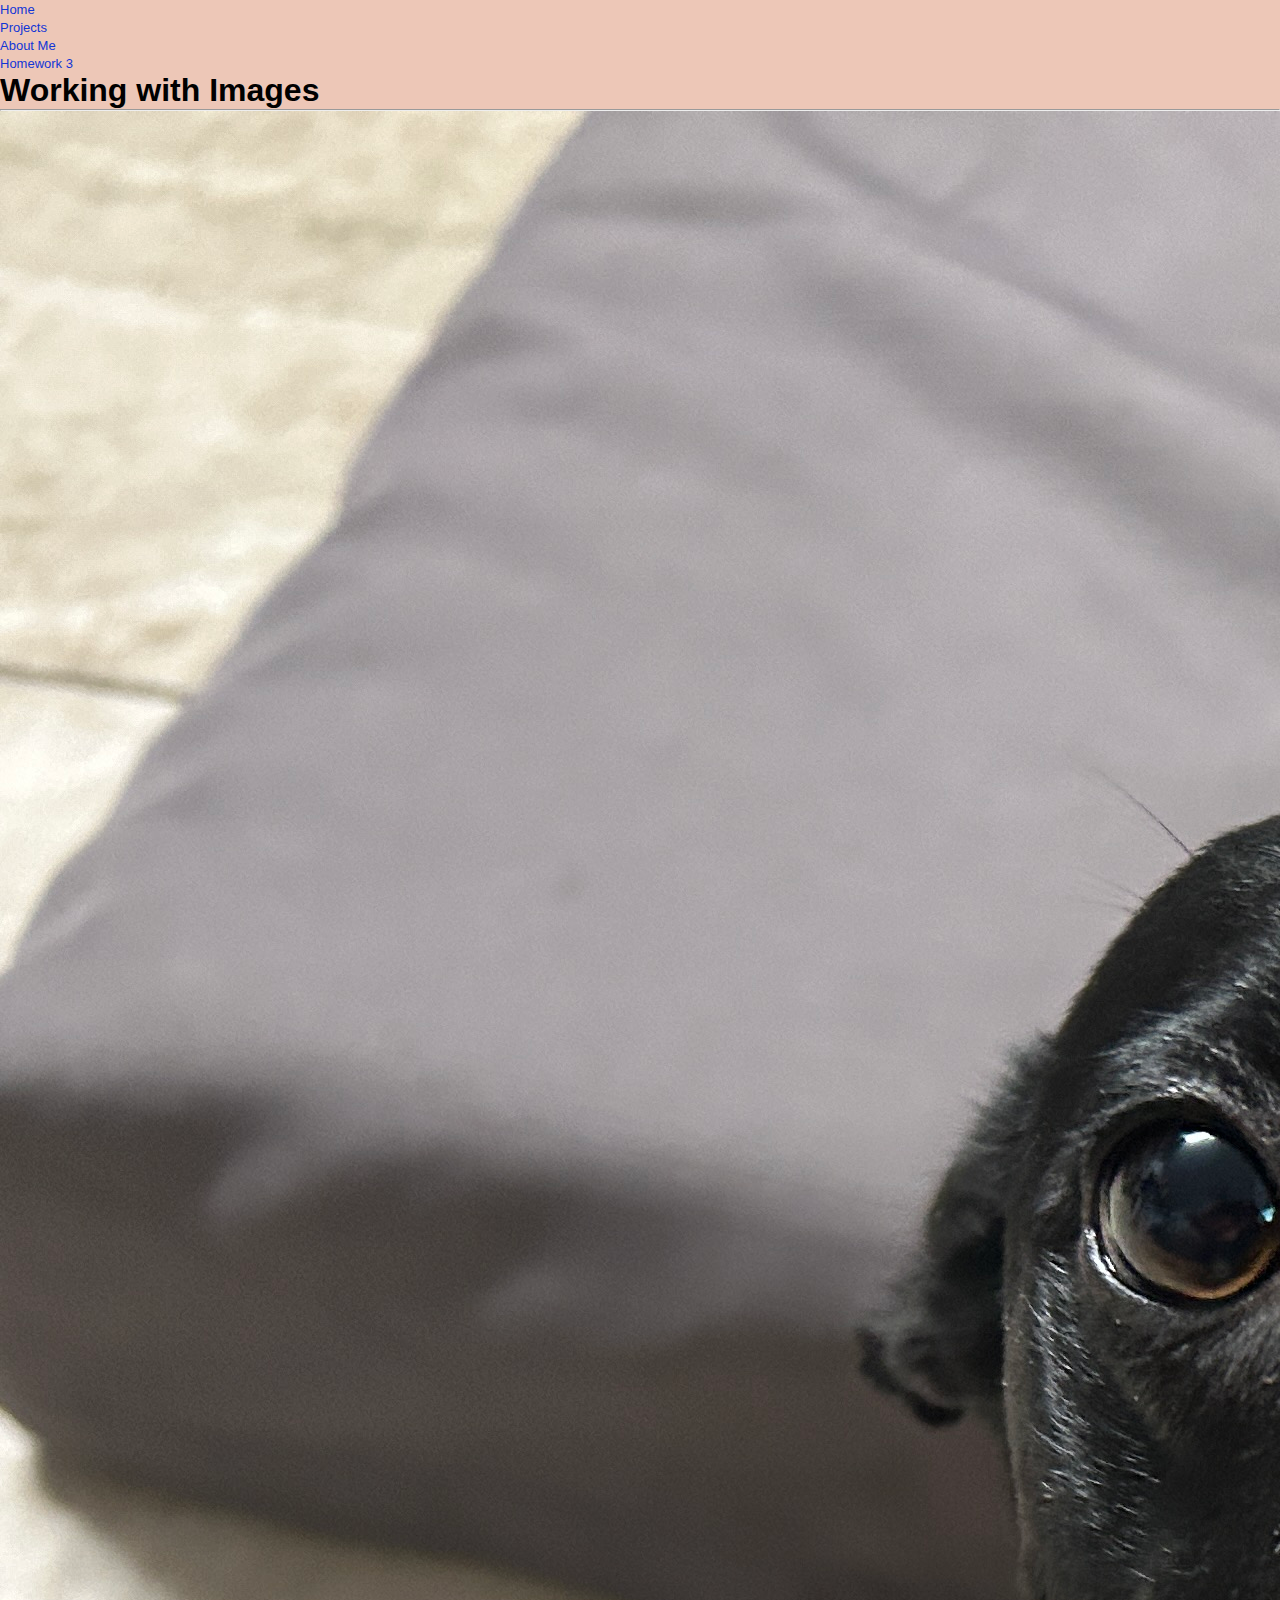
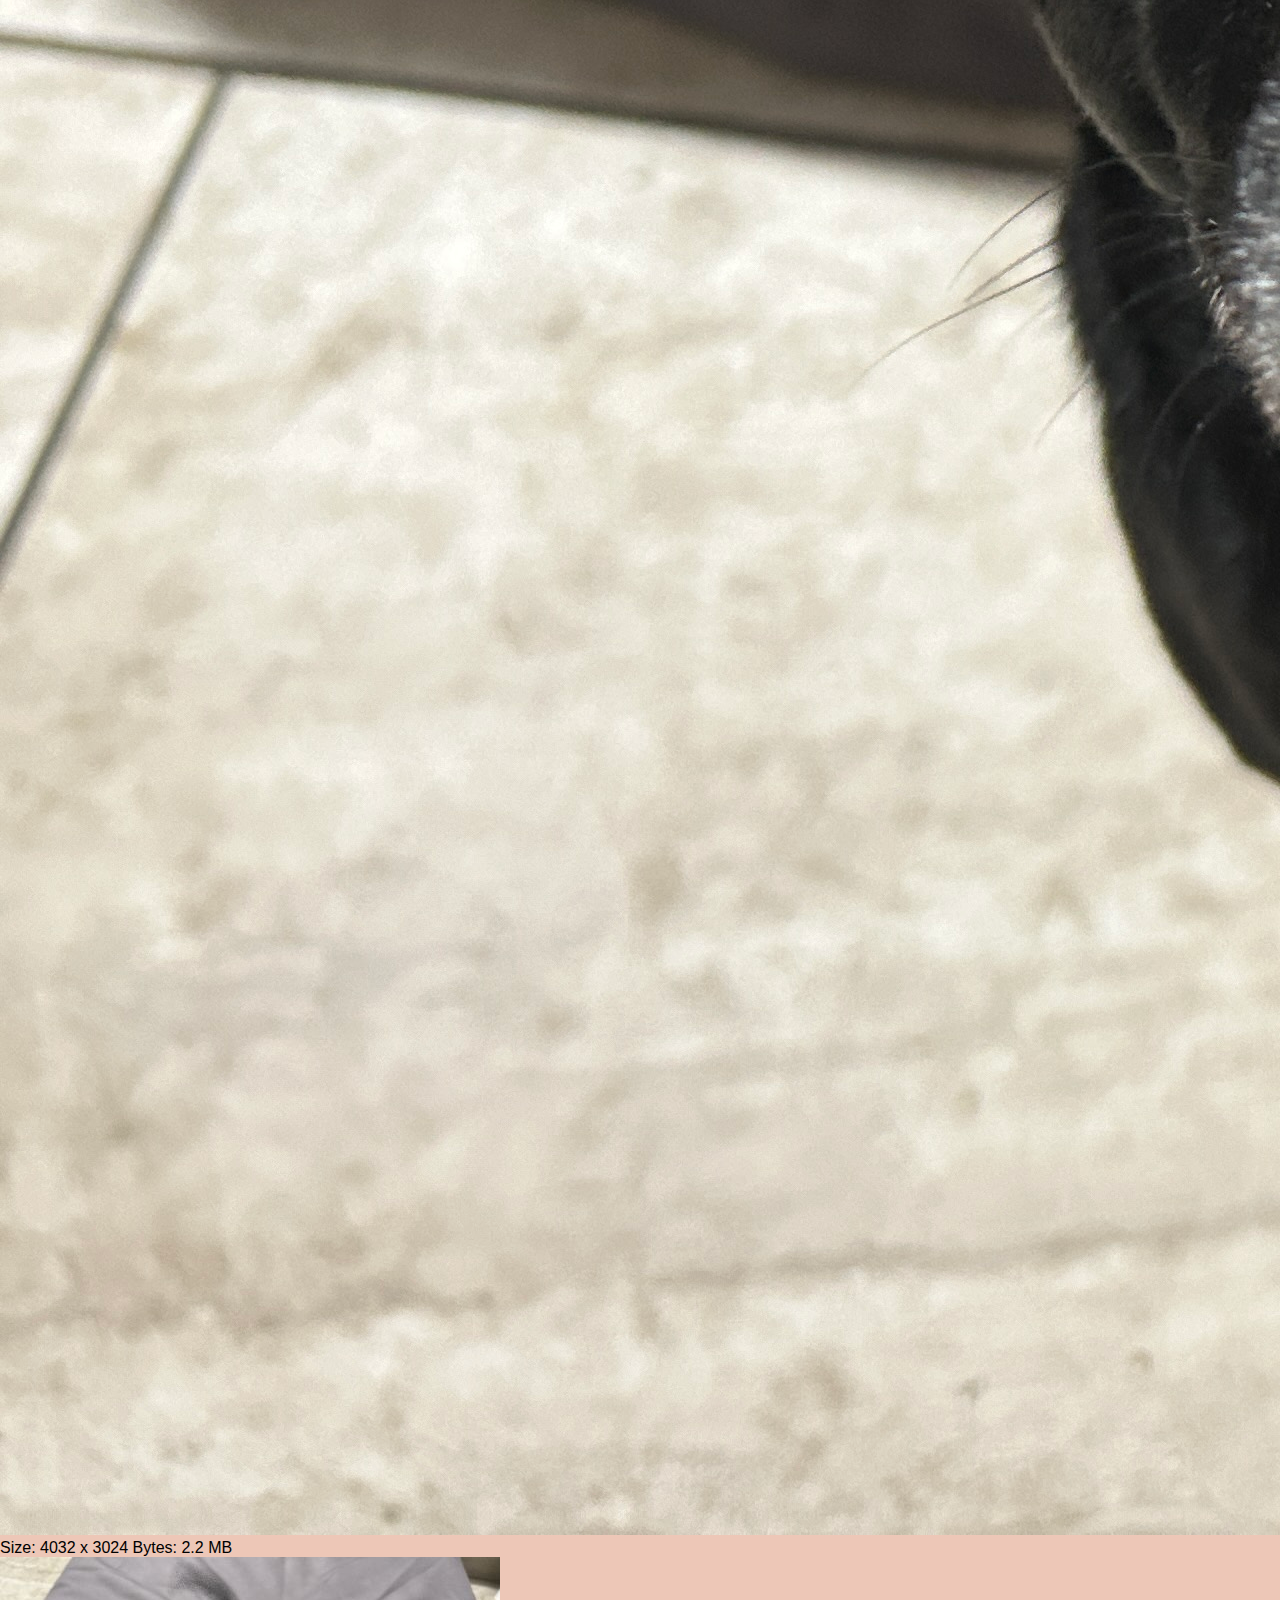
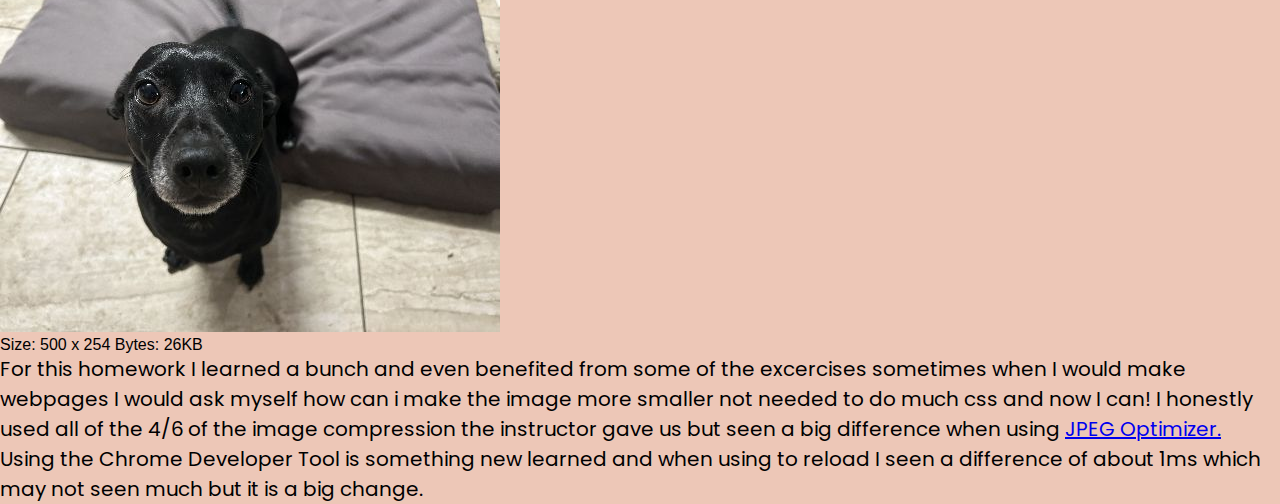
<file: hw3.html>
<!doctypehtml><html lang=en><script async src="https://www.googletagmanager.com/gtag/js?id=G-6035FXNYJG"></script><script>function gtag(){dataLayer.push(arguments)}window.dataLayer=window.dataLayer||[],gtag("js",new Date),gtag("config","G-6035FXNYJG")</script><meta charset=utf-8><meta content="IE=edge"http-equiv=X-UA-Compatible><meta content=""name=description><meta content="width=device-width,initial-scale=1"name=viewport><link href=css/styles.css rel=stylesheet><link href=https://fonts.googleapis.com rel=preconnect><link href=https://fonts.gstatic.com rel=preconnect crossorigin><link href=https://fonts.googleapis.com rel=preconnect><link href=https://fonts.gstatic.com rel=preconnect crossorigin><link href="https://fonts.googleapis.com/css2?family=Borel&family=Dancing+Script:wght@600&family=Poppins:wght@100&display=swap"rel=stylesheet><link href=https://cdn.jsdelivr.net/npm/bootstrap@4.1.3/dist/css/bootstrap.min.css rel=stylesheet crossorigin=anonymous integrity=sha384-MCw98/SFnGE8fJT3GXwEOngsV7Zt27NXFoaoApmYm81iuXoPkFOJwJ8ERdknLPMO><link href=https://cdnjs.cloudflare.com/ajax/libs/font-awesome/4.7.0/css/font-awesome.min.css rel=stylesheet><title>My SWE Portfolio</title><div><nav><div class=logo></div><ul class=nav-links><li><a href=index.html>Home</a><li><a href=projects.html>Projects</a><li><a href=about-me.html>About Me</a><li><a href=hw3.html>Homework 3</a></ul></nav></div><h1>Working with Images</h1><hr><figure><img alt="My dog a terrier mix with pitbull"src=images/originalchunkyJPG.JPG><figcaption>Size: 4032 x 3024 Bytes: 2.2 MB</figcaption></figure><figure><img alt="My dog a terrier mix with pitbull"src=images/jpeg-optimizer_Chunkcomp.jpg><figcaption>Size: 500 x 254 Bytes: 26KB</figcaption></figure><p>For this homework I learned a bunch and even benefited from some of the excercises sometimes when I would make webpages I would ask myself how can i make the image more smaller not needed to do much css and now I can! I honestly used all of the 4/6 of the image compression the instructor gave us but seen a big difference when using <a href=https://jpeg-optimizer.com/ >JPEG Optimizer.</a><p>Using the Chrome Developer Tool is something new learned and when using to reload I seen a difference of about 1ms which may not seen much but it is a big change.
</file>
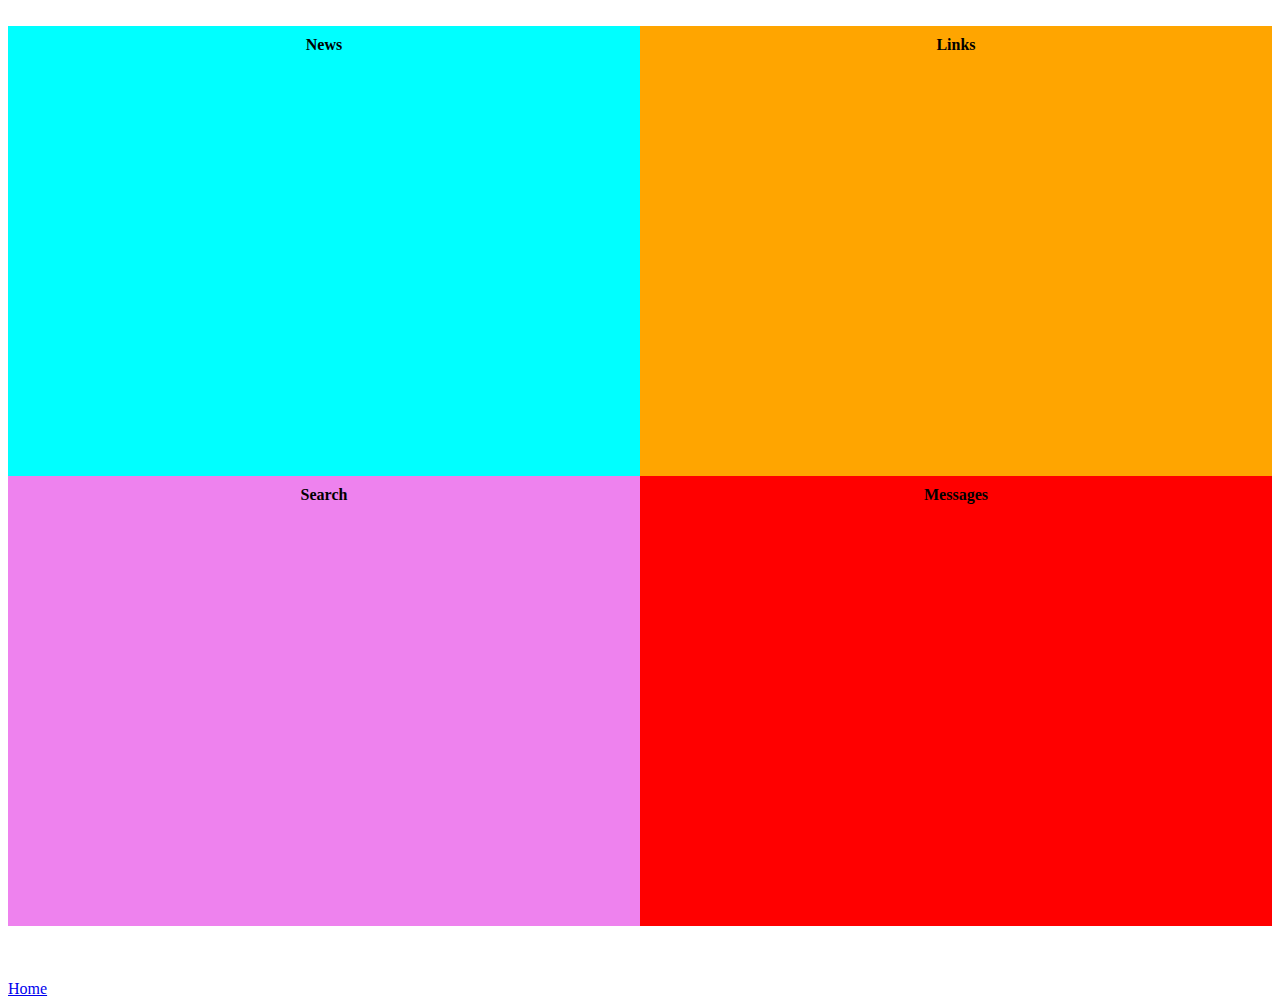
<file: hw4part1.html>
<!DOCTYPE html>

<html lang="en">
  <head>
            <!-- Google tag (gtag.js) -->
<script async src="https://www.googletagmanager.com/gtag/js?id=G-6035FXNYJG"></script>
<script>
  window.dataLayer = window.dataLayer || [];
  function gtag(){dataLayer.push(arguments);}
  gtag('js', new Date());

  gtag('config', 'G-6035FXNYJG');
</script>
    <meta charset="utf-8" >
    <meta http-equiv="X-UA-Compatible" content="IE=edge" >
<meta name="description" content="working with grids in CNIT 132A">
    <meta name="viewport" content="width=device-width, initial-scale=1" >
    <link rel="preconnect" href="https://fonts.googleapis.com" >
    <link rel="preconnect" href="https://fonts.gstatic.com" crossorigin >
    <link rel="preconnect" href="https://fonts.googleapis.com" >
    <link rel="preconnect" href="https://fonts.gstatic.com" crossorigin >
    <link
      href="https://fonts.googleapis.com/css2?family=Borel&family=Dancing+Script:wght@600&family=Poppins:wght@100&display=swap"
      rel="stylesheet"
    >
    <link rel="stylesheet" href="https://cdn.jsdelivr.net/npm/bootstrap@4.1.3/dist/css/bootstrap.min.css" integrity="sha384-MCw98/SFnGE8fJT3GXwEOngsV7Zt27NXFoaoApmYm81iuXoPkFOJwJ8ERdknLPMO" crossorigin="anonymous">
    <link  rel="stylesheet" href="https://cdnjs.cloudflare.com/ajax/libs/font-awesome/4.7.0/css/font-awesome.min.css">
    <title>Flexbox</title>
     <style>
     .page-layout {
         display: grid; 
         grid-template-columns: 1fr 1fr; 
         grid-template-rows: 50vh 50vh; 
      }
.news, .links, .search, .messages {
      padding: 10px;
	     text-align: center;
		 font-weight: 600;
	  }
.news {
	     background-color: cyan;
	  }
.links {
	     background-color: orange;
	  }
.search {
	     background-color: violet;
	  }
.messages {
	     background-color: red;
	  }
    </style>
</head>
<body>
 
<br> 
 
 
<div class="page-layout">
  <div class="news">News</div>
  <div class="links">Links</div>
  <div class="search">Search</div>
  <div class="messages">Messages</div>
</div>
   
    <br>
  <br>
  <br>

 
  <a href="assignments.html" class="button">Home</a>
  
  
  </body>
</html>
</file>
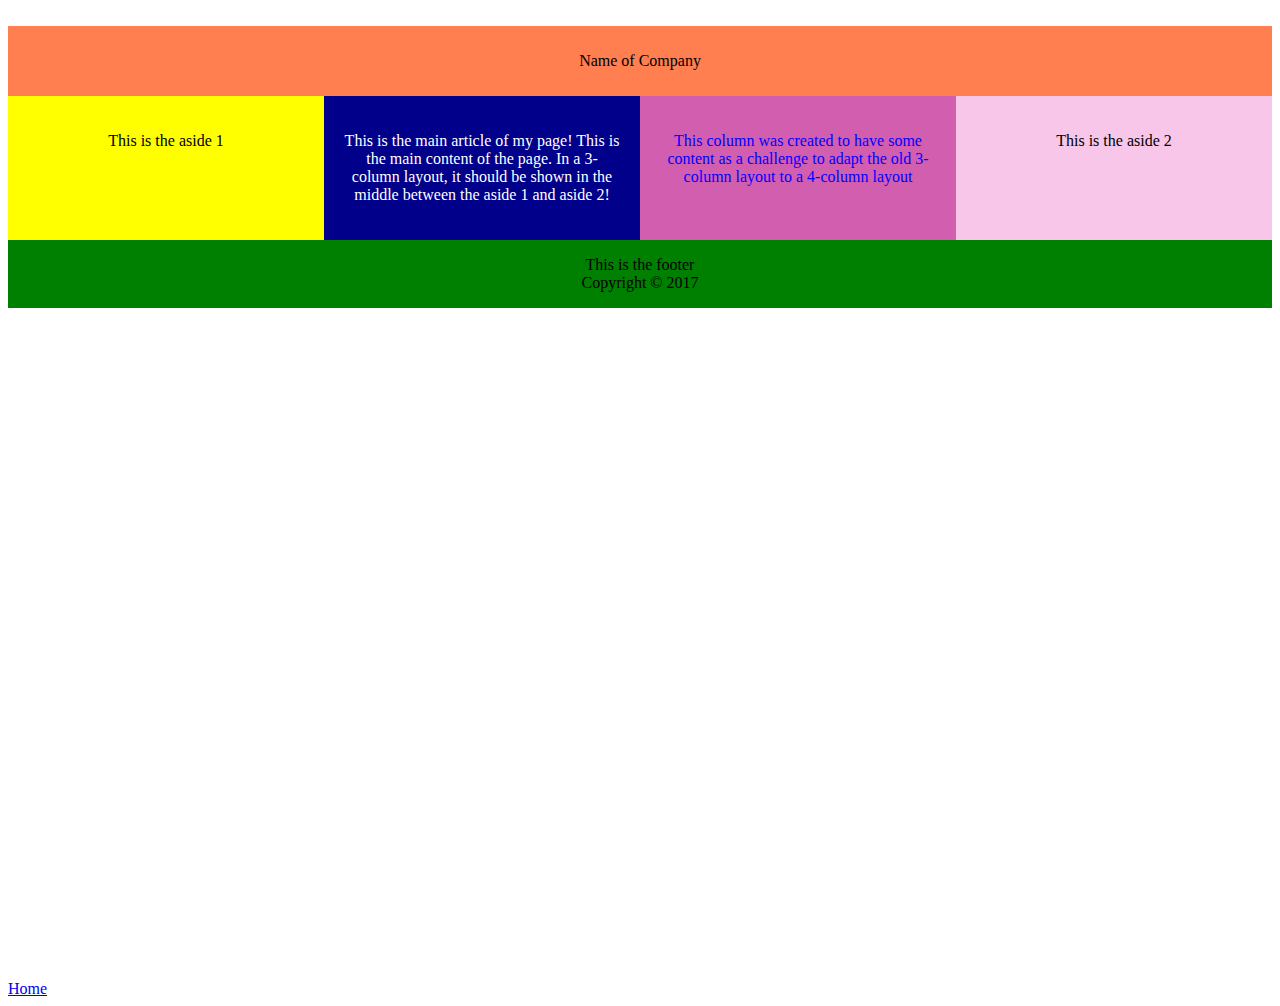
<file: hw4part2.html>
<!DOCTYPE html>

<html lang="en">
  <head>
            <!-- Google tag (gtag.js) -->
<script async src="https://www.googletagmanager.com/gtag/js?id=G-6035FXNYJG"></script>
<script>
  window.dataLayer = window.dataLayer || [];
  function gtag(){dataLayer.push(arguments);}
  gtag('js', new Date());

  gtag('config', 'G-6035FXNYJG');
</script>
    <meta charset="utf-8" >
    <meta http-equiv="X-UA-Compatible" content="IE=edge" >
<meta name="description" content="working with grids in CNIT 132A">
    <meta name="viewport" content="width=device-width, initial-scale=1" >
    <link rel="preconnect" href="https://fonts.googleapis.com" >
    <link rel="preconnect" href="https://fonts.gstatic.com" crossorigin >
    <link rel="preconnect" href="https://fonts.googleapis.com" >
    <link rel="preconnect" href="https://fonts.gstatic.com" crossorigin >
    <link
      href="https://fonts.googleapis.com/css2?family=Borel&family=Dancing+Script:wght@600&family=Poppins:wght@100&display=swap"
      rel="stylesheet"
    >
    <link rel="stylesheet" href="https://cdn.jsdelivr.net/npm/bootstrap@4.1.3/dist/css/bootstrap.min.css" integrity="sha384-MCw98/SFnGE8fJT3GXwEOngsV7Zt27NXFoaoApmYm81iuXoPkFOJwJ8ERdknLPMO" crossorigin="anonymous">
    
    <link  rel="stylesheet" href="https://cdnjs.cloudflare.com/ajax/libs/font-awesome/4.7.0/css/font-awesome.min.css">
    <title>Grid</title>
  <style> 
    .flex-container {
  display: flex;
  flex-direction: column;
  min-height: 100vh;
  text-align:center;
        }
header{
background-color: coral;
text-align: center;
padding: 10px;
}
.flex-container-2 {
    display: flex;
    flex-wrap: wrap;
    justify-content: space-between;
}

.aside-1,
.main,
.extra,
.aside-2 {
    flex: 1;
    width: 20%; 
    padding: 20px;
    box-sizing: border-box;
     }
     .aside-1{
       background-color:yellow;
       color:black;
     }
     .extra{
       background-color:#d15eaf;
       color:blue;
     }
     .aside-2{
       background-color:#f7c6e9;
       color: black; 
     }
.main{
    background-color: #00008b;
  color:white;
   
}
.footer-flex{
  background-color:green;
}
    </style>   
</head>
<body>
  
<br> 
 <div class="flex-container">
    <header class="header-hw4">
        <p>Name of Company</p>
    </header>

    <div class="flex-container-2">
        <aside class="aside-1">
            <p>This is the aside 1</p>
        </aside>

        <main class="main">
            <p>This is the main article of my page! This is the main content of the page. In a 3-column layout, it should be shown in the middle between the aside 1 and aside 2!</p>
        </main>

        <div class="extra">
            <p>This column was created to have some content as a challenge to adapt the old 3-column layout to a 4-column layout</p>
        </div>

        <aside class="aside-2">
            <p>This is the aside 2</p>
        </aside>
    </div>

    <footer class="footer-flex">
        <p>This is the footer<br>Copyright &copy; 2017</p>
    </footer>
</div>
    <br>
  <br>
  <br>
    
  <a href="assignments.html" class="button">Home</a>
  
  </body>
</html>
</file>
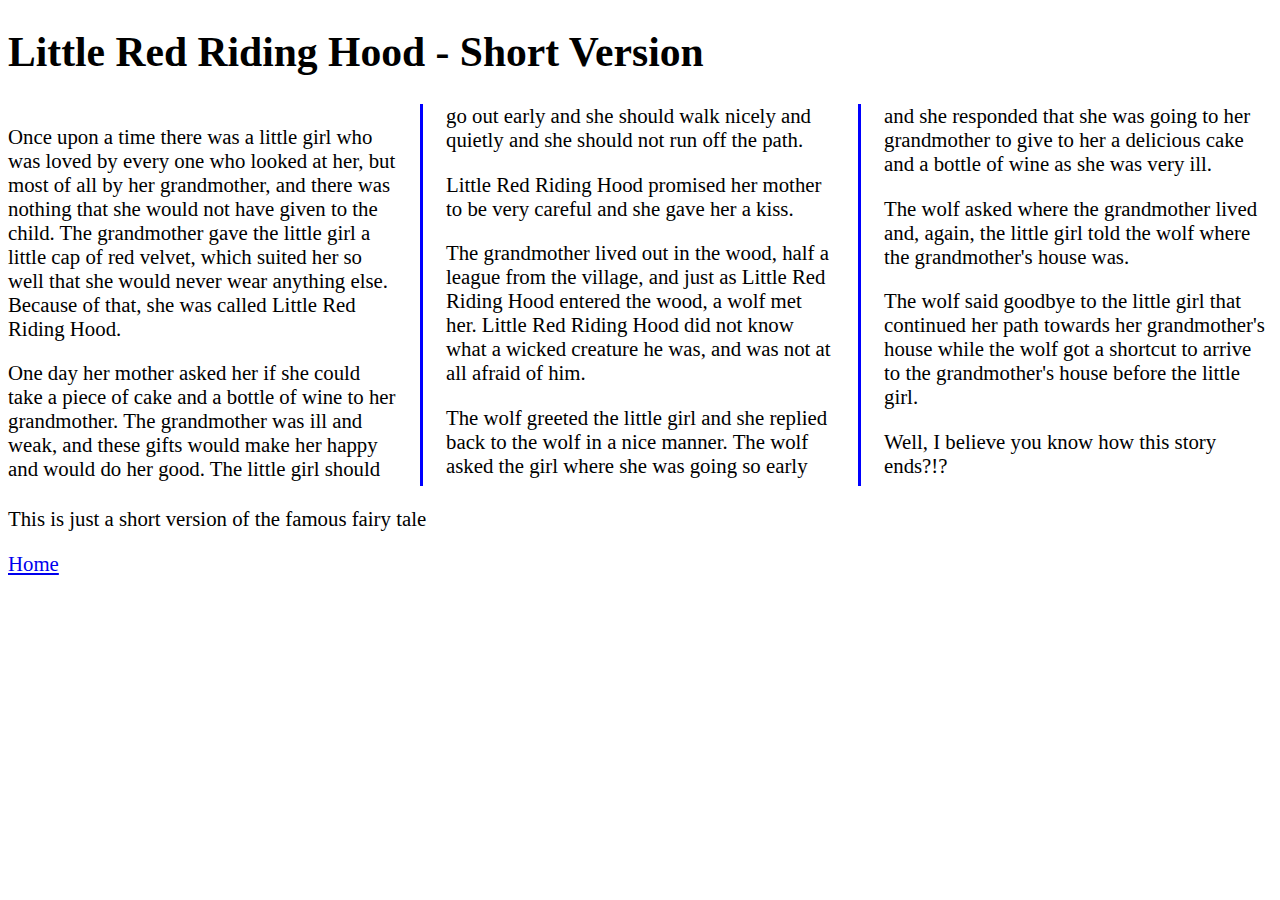
<file: hw4part3.html>
<!DOCTYPE html>
<html lang="en">
<head>
           <!-- Google tag (gtag.js) -->
<script async src="https://www.googletagmanager.com/gtag/js?id=G-6035FXNYJG"></script>
<script>
  window.dataLayer = window.dataLayer || [];
  function gtag(){dataLayer.push(arguments);}
  gtag('js', new Date());

  gtag('config', 'G-6035FXNYJG');
</script>
<title>Column Layout</title>
<meta charset="utf-8">
<meta name="description" content="Column layout">

<style>
   body {
      font-size: 1.3rem;
   }
   .threecol {
      column-count: 3;
      column-gap: 50px;
      column-rule: 3px solid blue;
   }
   .footer-h4 {
      text-align:center;
      font-style: italic;
   }
</style>
</head>
<body>
<h1>Little Red Riding Hood - Short Version</h1>
<main class="threecol">
<p>Once upon a time there was a little girl who was loved by every one who looked at her, but most of all by her grandmother, and there was nothing that she would not have given to the child. The grandmother gave the little girl a little cap of red velvet, which suited her so well that she would never wear anything else. Because of that, she was called Little Red Riding Hood.</p>
<p>One day her mother asked her if she could take a piece of cake and a bottle of wine to her grandmother. The grandmother was ill and weak, and these gifts would make her happy and would do her good. The little girl should go out early and she should walk nicely and quietly and she should not run off the path.</p>
<p>Little Red Riding Hood promised her mother to be very careful and she gave her a kiss.</p>
<p>The grandmother lived out in the wood, half a league from the village, and just as Little Red Riding Hood entered the wood, a wolf met her. Little Red Riding Hood did not know what a wicked creature he was, and was not at all afraid of him.</p>
<p>The wolf greeted the little girl and she replied back to the wolf in a nice manner. The wolf asked the girl where she was going so early and she responded that she was going to her grandmother to give to her a delicious cake and a bottle of wine as she was very ill.</p>
<p>The wolf asked where the grandmother lived and, again, the little girl told the wolf where the grandmother's house was.</p>
<p>The wolf said goodbye to the little girl that continued her path towards her grandmother's house while the wolf got a shortcut to arrive to the grandmother's house before the little girl.</p>
<p>Well, I believe you know how this story ends?!?</p>
</main>
<p class="footer-hw4">This is just a short version of the famous fairy tale</p>
  
<a href="assignments.html" class="button">Home</a>
</body>
</html>
</file>
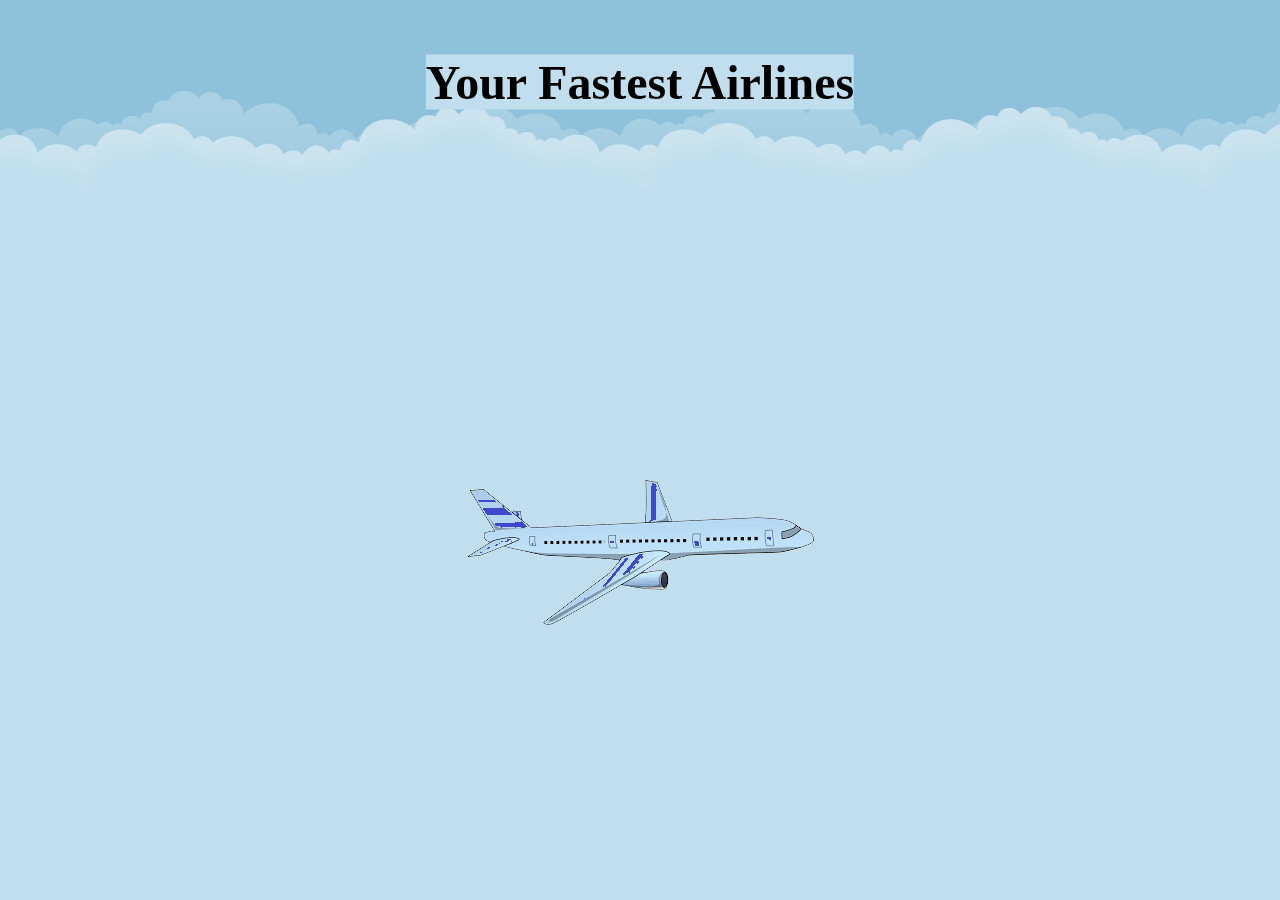
<file: hw7.html>
<!DOCTYPE html>
<html>
<head>
  <title>Flying plane</title>
  <meta name="description" content="airplane flying with CSS3 animation">
  <meta charset="utf-8">
 
  <style>
* { background-color:#C0DEED;}

#sky {
position:fixed;
top:0px;
left:0px;
width:100%;
height:100%;
text-align:center;
background: url(images/clouds.png) center top repeat-x;
padding-top:300px;
padding-bottom:10px;
animation: move-sky 30s linear infinite;
}
@keyframes move-sky{
    0% {
        background-position: center top; }
100% {
    background-position: left -2000px top;
}
}
.airline{
    text-align:center;
    position: absolute;
    left: 50%;
    top: 50px; 
    transform: translate(-50%, -50%);
    font-size:  3em;
    color: black;


}

img{
    position: relative;
    top: 180px;
    animation: fly 15s linear infinite;
}

.banner{
    position: absolute;
    top: 275px;
    right: 100%;
    animation: banner-rotate 10s linear infinite; 
    z-index: 2;
    font-size: 2em;

}

@keyframes banner-rotate {
    0% {
        right: 100%;
        transform: rotate(-10deg);
        }
    60% {
        right: 0;
        transform: translateX(0%);
        }
    100% {
        right: 50%;
        transform: rotate(10deg);
    }
}
@media (prefers-reduced-motion) { 
    #sky {
        animation: none;
    }
    img {
        animation: none; 
    }
    .banner {
        animation: none;
    }
}
  </style>
</head>
<body>
  <div id="sky">
<h1 class="airline"> Your Fastest Airlines </h1>
    <img src="images/plane.png" alt="cartoon airplane">
    <div class="banner">
    FLY WITH US, WE ARE SAFE
    </div>
    
  </div>
</body>
</html>
</file>
